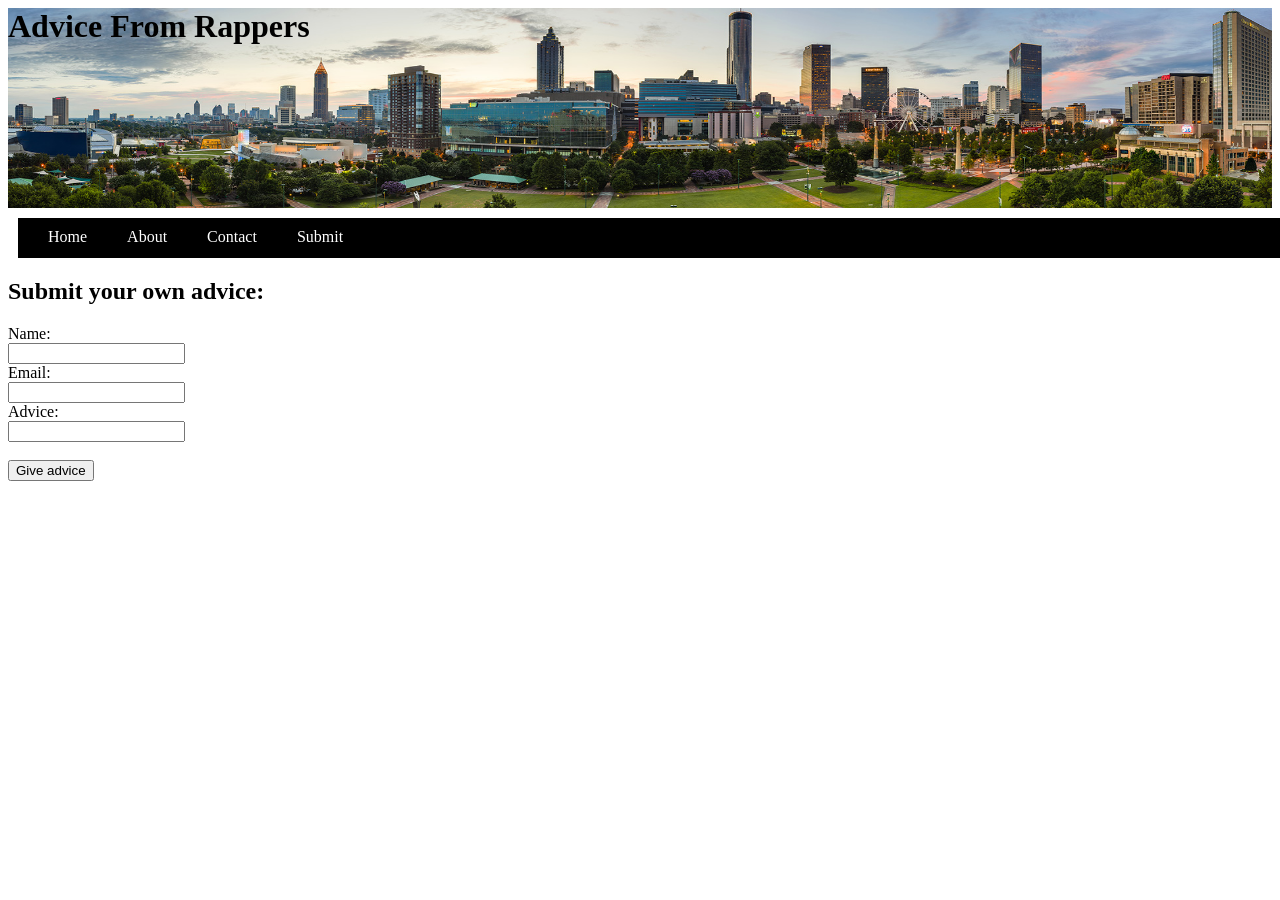
<file: submit.html>
<!doctype html>
<html lang="en">
<head>
	<meta charset="utf-8">
	<title>Advice From Rappers</title>
	<meta name="description" content="note to self or other devs">
	<link rel="stylesheet" href="style.css">
</head>

<div>

<body>
	<!-- note to self -->
<div>
<h1>Advice From Rappers</h1>

<ul>
	<li><a href="index.html">Home</a></li>
	<li><a href="About.html">About</a></li>
	<li><a href="contact.html">Contact</a></li>
	<li><a href="submit.html">Submit</a></li>
</ul>	




<div>
	<h2> Submit your own advice:</h2>
		
			<form>
				Name:<br>
				<input type="text" name="name"><br>
				Email:<br>
				<input type="email" name="email"><br>
				Advice:<br>
				<input type="text" name="advice"><br><br>
				<input type="submit" value="Give advice"><br><br>
			</form>
</div>
</file>
<file: style.css>
h1 {
	color:black;	
	height:200px;
	background-image:url(ATLho.jpg);
	background-size: 100% 100%;
	background-repeat: no-repeat;
	margin-top: 0px;
	margin-bottom: 10px;
}

ul li {
	float: left;

}

ul li a {
	color: white;
	text-decoration: none;
	text-align: center;
	text-align: middle;
	margin: 10px;
	border: 10px;
	padding: 10px;
	background-color: black; 

}

ul {
	margin: 10px;
	padding: 10px;
	border: 10px;
	list-style: none;
	background-color: black;
	height: 20px;
	min-width: 100%;
}

#content {
	clear: both;
}

#quote {
	clear: both;
}

#form {
	clear:both;
}

#quote {
	text-align:center;
}

#topics {
	text-align: center;
}

.topics2 {
	text-align: center;
	border-style: solid;
	border-color: black;

}

.rappers{
	border-style: solid;
	border-color: black; 
}

.rappers:hover{
	background-color: red; 
}

td{
	border-style: none;
}

.quotes{
	border-width: 1px;
	border-style: solid;
	border-color: black;
	padding: 20px;
	margin: 5px;
}



body {
background-color:white;
}

th, td {
	padding:10px;
}
</file>
